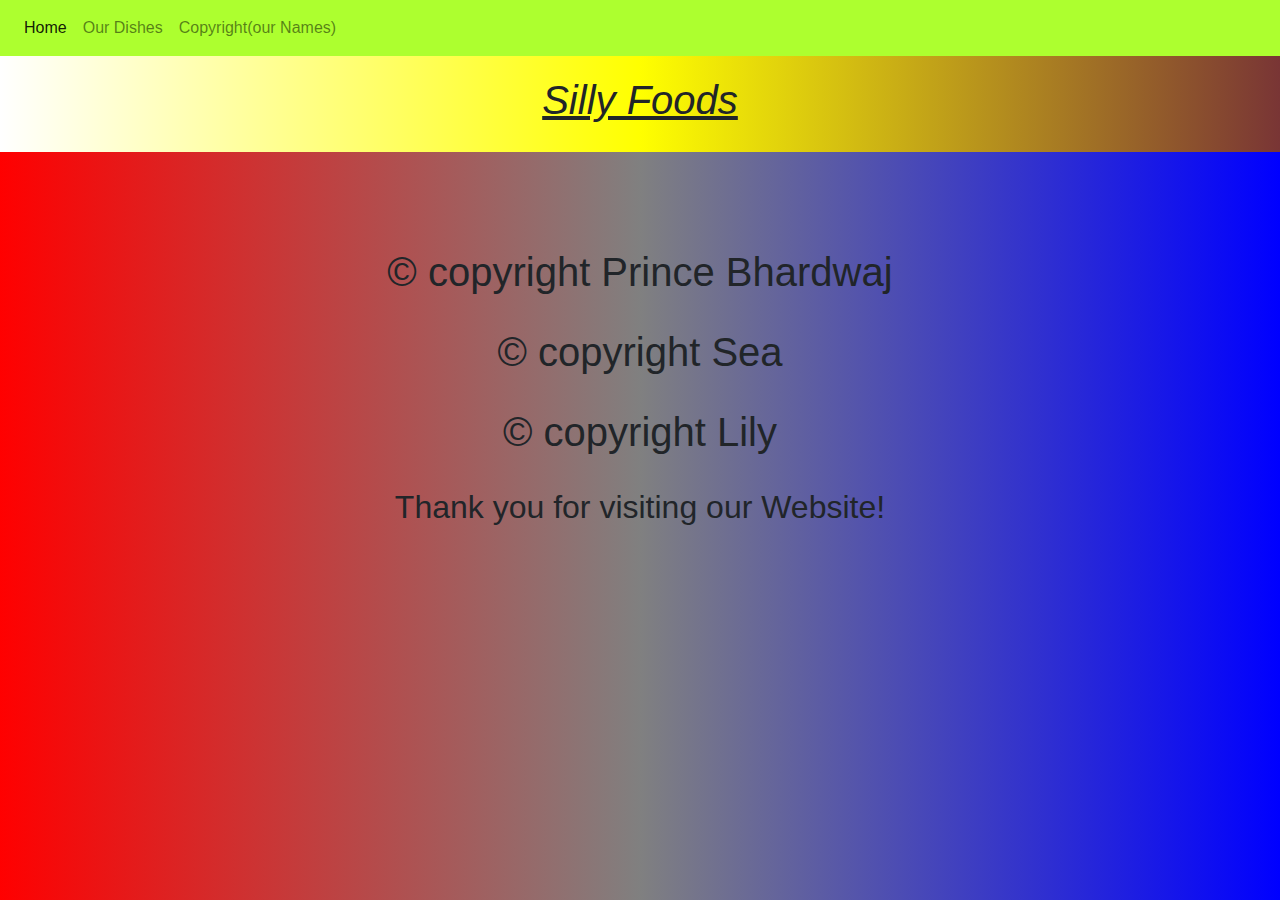
<file: copyright.html>
<html>
    <head>
        <link rel="shortcut icon" type="file:///C:/Users/princ/Downloads/Screenshot%202024-03-20%20095137.png" href="Index.html" />
      <link rel="stylesheet" href="https://cdn.jsdelivr.net/npm/bootstrap@4.6.2/dist/css/bootstrap.min.css">
  <script src="https://cdn.jsdelivr.net/npm/jquery@3.7.1/dist/jquery.slim.min.js"></script>
  <script src="https://cdn.jsdelivr.net/npm/popper.js@1.16.1/dist/umd/popper.min.js"></script>
  <script src="https://cdn.jsdelivr.net/npm/bootstrap@4.6.2/dist/js/bootstrap.bundle.min.js"></script>
  <title>SillyFoods.Co</title>
  <link rel="stylesheet" href="style.css">
    </head>

<center/>

    <nav class="navbar navbar-expand-sm navbar-light">
      <ul class="navbar-nav">
        <li class="nav-item active">
          <a class="nav-link" href="index.html">Home</a>
        </li>
        <li class="nav-item">
          <a class="nav-link" href="dishes.html">Our Dishes</a>
        </li>
        <li class="nav-item">
          <a class="nav-link" href="copyright.html">Copyright(our Names)</a>
        </li>
      </ul>
    </nav>
    <body>

      <header>

        <h1><i><u>Silly Foods</u></i></h1>
</header>

        <br><br><br><br>

        <h1>&copy; copyright Prince Bhardwaj</h1>
        <br>
        <h1>&copy; copyright Sea</h1>
        <br>
        <h1>&copy; copyright Lily</h1>
        <br>
        <h2>Thank you for visiting our Website!</h2></h1>


        </body>
        </html>
</file>
<file: style.css>
body {
    background-image: linear-gradient(to right, red, gray, blue);
}
header{
    width: 100%;
    padding:20px;
    background:linear-gradient(to right, white, yellow, rgb(121, 53, 53))
}
a{
    color: white;
    text-decoration: none;
}
nav{
    background-color: greenyellow ;
}
</file>
